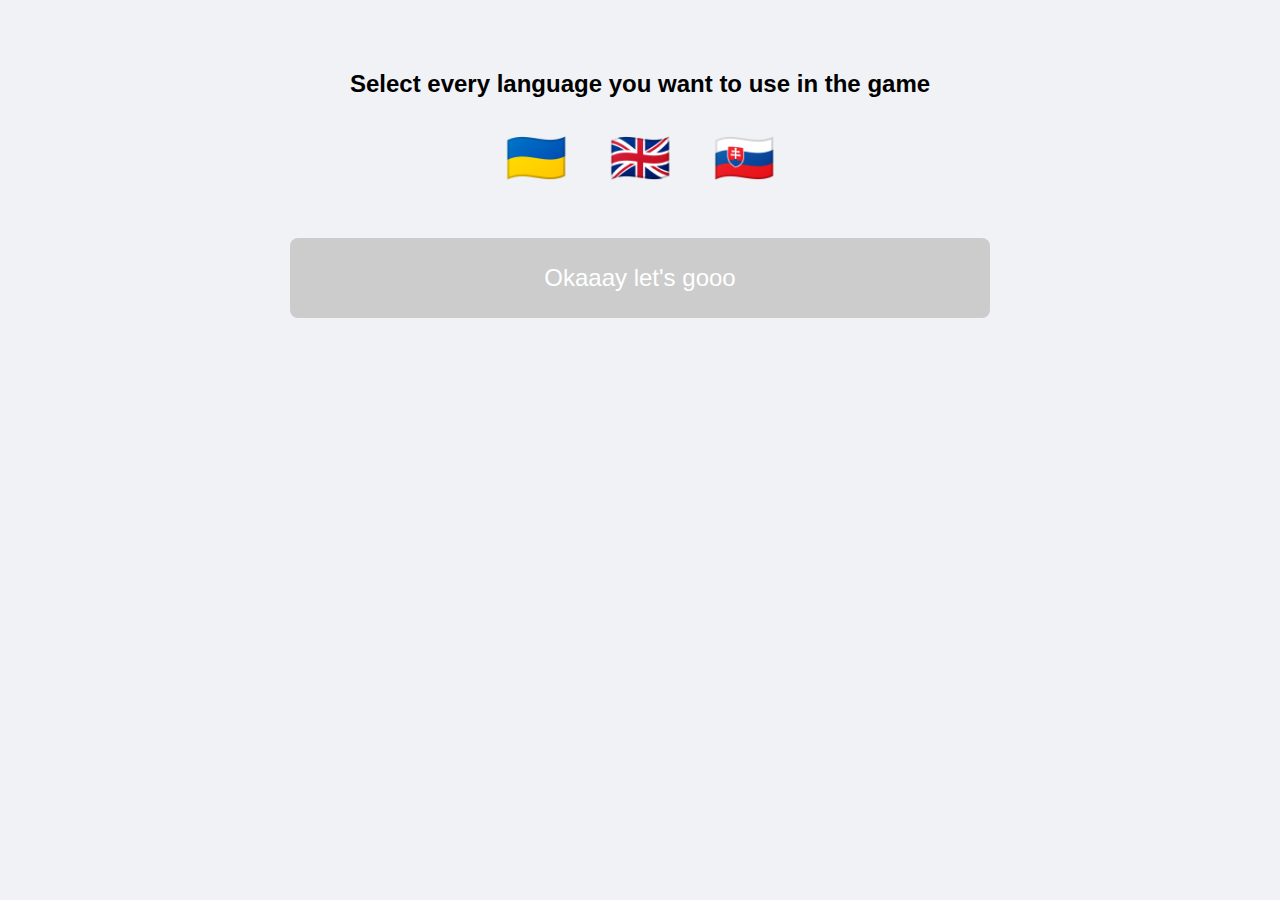
<file: index.html>
<!DOCTYPE html>
<html lang="uk">
  <head>
    <meta charset="UTF-8" />
    <meta name="viewport" content="width=device-width, initial-scale=1, maximum-scale=1" />
    <title>HaHaHuman Resources</title>
    <link rel="stylesheet" href="styles.css">
  </head>
<body>

  <div id="language-selection">
    <h2>Select every language you want to use in the game</h2>
    <div class="language-options">
      <div class="lang-flag" data-lang="ua" title="Українська">🇺🇦</div>
      <div class="lang-flag" data-lang="en" title="English">🇬🇧</div>
      <div class="lang-flag" data-lang="sk" title="Slovenský">🇸🇰</div>
    </div>
    <button id="start-app-btn" disabled>Okaaay let's gooo</button>
  </div>
  
  <div id="main-app" style="display: none;">
    <div style="width: 100%; text-align: right; max-width: 700px; margin: 0 auto;">
      <button id="back-to-language-btn">🔁 Select Languages </button>
    </div>

      <div class="timer-wrapper">
        <div class="button-block">
          <button id="reset-timer-btn">Reset</button>
        </div>
        <div class="timer-block">
          <div class="circle-container">
            <svg class="progress-ring" width="140" height="140">
              <g class="progress-group">
                <circle class="ring-background" r="60" cx="70" cy="70" />
                <circle class="ring-progress" r="60" cx="70" cy="70" />
              </g>
            </svg>
            <div class="timer-number" id="timer-display">30</div>
          </div>
        </div>
        <div class="button-block">
          <button id="start-timer-btn">Start</button>
        </div>
      </div>

    <div id="pairs-container"></div>
    <button id="new-pairs-btn">Apply for a job</button>

  </div>
  <div style="height: 60px;"></div>
  <div id="time-up-overlay">Time is up</div>

  

<script src="data.js"></script>
<script src="main.js"></script>

</body>
</html>
</file>
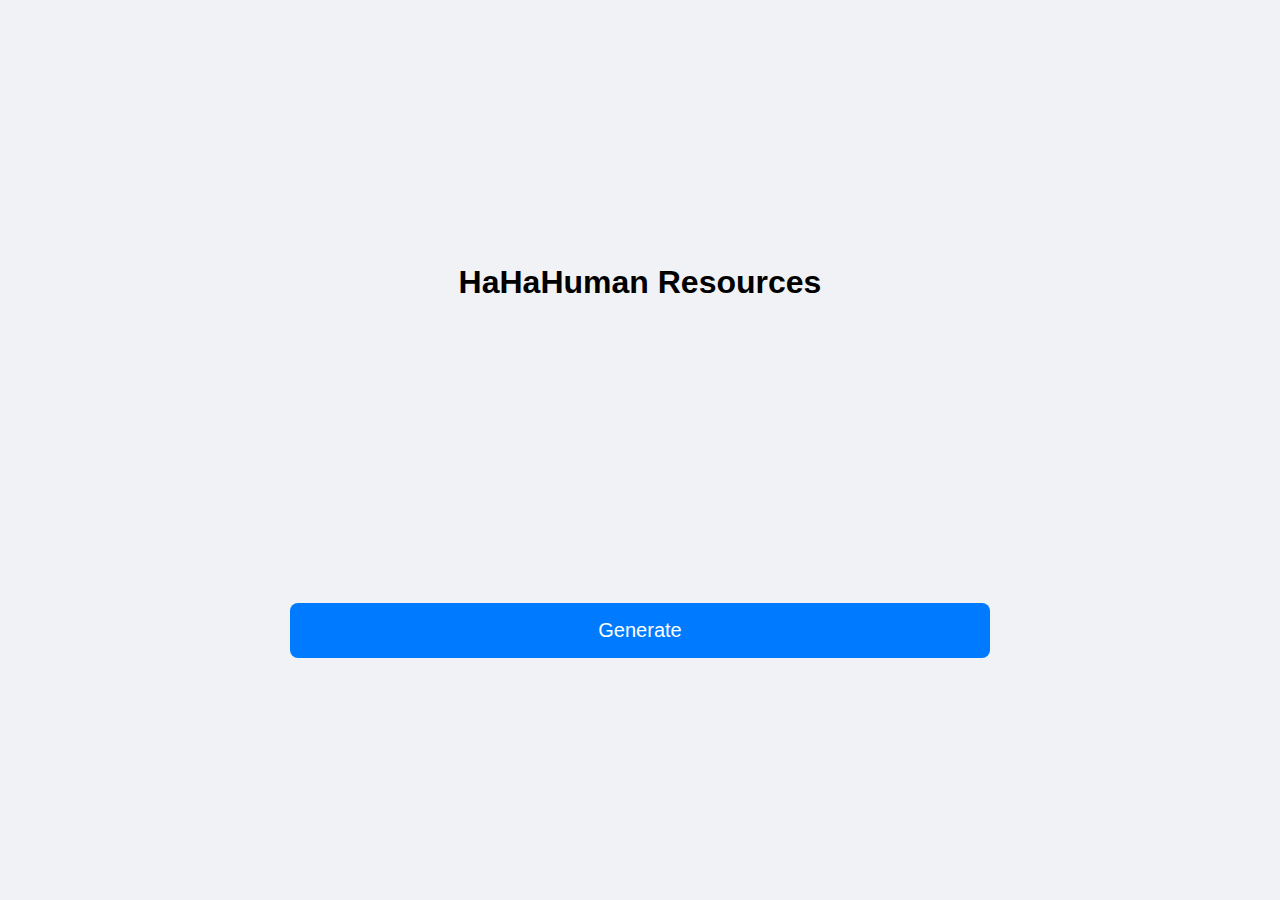
<file: index.html.html>
<!DOCTYPE html>
<html lang="uk">
<head>
<meta charset="UTF-8" />
<meta name="viewport" content="width=device-width, initial-scale=1, maximum-scale=1" />
<title>HaHaHuman Resources</title>
<style>
  /* Центрування по вертикалі і горизонталі */
  html, body {
    height: 100%;
    margin: 0;
    padding: 0;
  }
  body {
    display: flex;
    flex-direction: column;
    justify-content: center; /* вертикальне центрування */
    align-items: center; /* горизонтальне центрування */
    font-family: Arial, sans-serif;
    background: #f0f2f5;
    min-height: 100vh;
    box-sizing: border-box;
    padding: 20px 10px;
  }

  h1 {
    margin-bottom: 25px;
    text-align: center;
    max-width: 700px;
    width: 100%;
  }

  #pairs-container {
    background: #fff;
    border-radius: 8px;
    padding: 20px 15px;
    box-shadow: 0 3px 8px rgba(0,0,0,0.12);
    animation: fadeInUp 0.6s ease forwards;
    opacity: 0;
    transform: translateY(20px);
    max-width: 700px;
    width: 100%;
    box-sizing: border-box;
  }

  .pair-row {
    display: flex;
    justify-content: space-between;
    margin-bottom: 25px;
    flex-wrap: wrap;
    gap: 15px; /* Відступи між мовними блоками */
  }

  .language-block {
    width: 30%;
    min-width: 200px;
    text-align: center;
    margin-bottom: 10px;
    flex-grow: 1;
  }

  .card {
    background: white;
    border: 1px solid #aaa;
    border-radius: 6px;
    padding: 16px 14px;
    margin-bottom: 10px;
    box-shadow: 1px 1px 3px rgba(0,0,0,0.1);
    font-size: 1.15em;
    user-select: none;
  }

  .language-label {
    font-style: italic;
    color: #555;
    font-size: 1em;
  }

  button {
    max-width: 700px;
    width: 100%;
    padding: 16px 24px;
    font-size: 20px;
    border: none;
    border-radius: 8px;
    background-color: #007bff;
    color: white;
    cursor: pointer;
    margin-top: 30px;
    transition: background-color 0.25s ease;
    user-select: none;
  }

  button:hover {
    background-color: #0056b3;
  }

  @keyframes fadeInUp {
    to {
      opacity: 1;
      transform: translateY(0);
    }
  }

  /* Адаптивність */
  @media (max-width: 650px) {
    .language-block {
      width: 100%;
      min-width: auto;
    }
    .pair-row {
      margin-bottom: 35px;
      gap: 20px;
    }
  }
</style>
</head>
<body>

<h1>HaHaHuman Resources</h1>
<div id="pairs-container"></div>
<button id="new-pairs-btn">Generate</button>

<script>
  const professionsUA =  [
  "Фармацевт",
  "Оператор крана",
  "Стиліст",
  "Бариста",
  "Касир",
  "Секретар",
  "Біолог",
  "Хімік",
  "Фізик",
  "Математик",
  "Лаборант",
  "Ріелтор",
  "Маркетолог",
  "PR-менеджер",
  "Бізнес-аналітик",
  "Логіст",
  "Кур’єр",
  "Водій",
  "Стюардеса",
  "Охоронець",
  "Коваль",
  "Пекар",
  "Швея",
  "Столяр",
  "Електрик",
  "Сантехнік",
  "Будівельник",
  "Токар",
  "Зварювальник",
  "Модель",
  "Копірайтер",
  "Режисер",
  "Оператор відеокамери",
  "Веб-дизайнер",
  "Адміністратор",
  "Менеджер з продажу",
  "Фінансист",
  "Аудитор",
  "Системний адміністратор",
  "Тестувальник програмного забезпечення",
  "Аналітик даних",
  "Інтернет-маркетолог",
  "SEO-спеціаліст",
  "Контент-менеджер",
  "Пілот безпілотника",
  "Літакобудівник",
  "Кінолог",
  "Модельєр",
  "Перукар",
  "Косметолог",
  "Масажист",
  "Фітнес-тренер",
  "Тренер з йоги",
  "Медсестра",
  "Фельдшер",
  "Санітар",
  "Лаборант-аналітик",
  "Геолог",
  "Геодезист",
  "Океанолог",
  "Агроном",
  "Зоолог",
  "Еколог",
  "Співак",
  "Танцівник",
  "Балетмейстер",
  "Кінорежисер",
  "Саунд-дизайнер",
  "Графічний дизайнер",
  "Ілюстратор",
  "Реставратор",
  "Кінооператор",
  "Метеоролог",
  "Археолог",
  "Історик",
  "Філософ",
  "Теолог",
  "Соціолог",
  "Політолог",
  "Педагог",
  "Терапевт",
  "Хірург",
  "Офтальмолог",
  "Стоматолог",
  "Анестезіолог",
  "Невролог",
  "Кардіолог",
  "Онколог",
  "Дерматолог",
  "Педіатр",
  "Ендокринолог",
  "Гастроентеролог",
  "Уролог",
  "Патологоанатом",
  "Логопед",
  "Оптометрист",
  "Офтальмохірург",
  "Психіатр",
  "Кінезіолог",
  "Біохімік",
  "Генетик",
  "Мікробіолог",
  "Імунолог",
  "Фармаколог",
  "Картограф",
  "Культуролог",
  "Етнограф",
  "Лінгвіст",
  "Мовознавець",
  "Копірайтер",
  "Редактор",
  "Коректор",
  "Видавець",
  "Бібліотекар",
  "Архівіст",
  "Музейний працівник",
  "Гід-екскурсовод",
  "Туроператор",
  "Агент з нерухомості",
  "Диспетчер",
  "Інструктор з водіння",
  "Флорист",
  "Дизайнер інтер'єру",
  "Психотерапевт",
  "Офіціант",
  "Бармен",
  "Ресторатор",
  "Кондитер",
  "Сомельє",
  "Електронік",
  "Радіотехнік",
  "Авіамеханік",
  "Судноводій",
  "Моряк",
  "Водолаз",
  "Гідротехнік",
  "Спелеолог",
  "Полярник",
  "Пілот вертольота",
  "Картограф",
  "Аналітик ризиків",
  "Фінансовий консультант",
  "Кредитний аналітик",
  "Страховий агент",
  "Софтверний інженер",
  "DevOps-інженер",
  "Системний аналітик",
  "Технічний письменник",
  "Проджект-менеджер",
  "HR-менеджер",
  "Рекрутер",
  "Коуч",
  "Лідер команди",
  "Менеджер з розвитку бізнесу",
  "Аналітик бізнес-процесів",
  "Консультант з управління",
  "Спеціаліст з якості",
  "Контролер якості",
  "Технік",
  "Фахівець з охорони праці",
  "Експерт з охорони навколишнього середовища",
  "Криміналіст",
  "Судовий експерт",
  "Детектив",
  "Прокурор",
  "Суддя",
  "Політик",
  "Дипломат",
  "Консул",
  "Митник",
  "Податківець",
  "Літературний критик",
  "Сценарист",
  "Креативний директор",
  "Продюсер",
  "Аніматор",
  "Астроном",
  "Біоінженер",
  "Криптограф",
  "Урбаніст",
  "Енергетик",
  "Ландшафтний архітектор",
  "Етнолог",
  "Мультимедійний дизайнер",
  "Відеоігровий дизайнер",
  "Квантовий фізик",
  "Біоетик",
  "Транспортний планувальник",
  "Аналітик з кібербезпеки",
  "Спортивний агент",
  "Океанограф",
  "Палеонтолог",
  "Метеоролог-аналітик",
  "Архітектор з екологічних будівель",
  "Аналітик соціальних мереж",
  "Психолог-експериментатор",
  "Кримінолог",
  "Музикальний продюсер",
  "Зоотерапевт",
  "Нейропсихолог",
  "Авіадиспетчер",
  "Логопед-дефектолог",
  "Фотограмметрист",
  "Рекламний копірайтер",
  "Художник-концептуаліст",
  "Маркетолог впливу",
  "Кіберспортсмен",
  "Дизайнер шрифтів",
  "Експерт з блокчейну",
  "Аналітик Big Data",
  "Біомедичний інженер",
  "Генеративний дизайнер",
  "Аналітик машинного навчання",
  "Клінічний фармаколог",
  "Розробник AR/VR додатків",
  "Спеціаліст з управління ланцюгами поставок",
  "Технічний директор",
  "Менеджер по роботі з клієнтами",
  "Спеціаліст із корпоративної соціальної відповідальності",
  "Креативний стратег",
  "Медичний ілюстратор",
  "Фахівець із енергозбереження",
  "Аніматор 3D-моделей",
  "Біоінформатик",
  "Футуролог",
  "Менеджер з розвитку талантів",
  "Екологічний консультант",
  "Консультант з питань сталого розвитку",
  "Інженер по робототехніці",
  "Виробничий дизайнер",
  "Аналітик ризиків безпеки",
  "Кліматолог",
  "Тренер з майндфулнес",
  "Рекрутер технічних спеціалістів",
  "Фахівець з діджиталізації бізнесу",
  "Кіноактер дубляжу",
  "Спеціаліст з культурної спадщини",
  "Аудіоінженер",
  "Дизайнер UX/UI",
  "Фахівець з дистанційного навчання",
  "Оператор безпілотних систем",
  "Експерт з етики штучного інтелекту",
  "Інженер з відновлюваної енергетики",
  "Спеціаліст з управління даними",
  "Кінолог-тренер службових собак",
  "Модний стиліст-консультант"
];
  const modifiersUA =  [
  "для кактусів",
  "думок собак",
  "хом’ячків в метро",
  "роботів у пустелі",
  "з мережі павутиння",
  "під дощем із кульок",
  "на хмарах",
  "з пінгвінів у тропіках",
  "для жаб на роликах",
  "із світлячків у кишені",
  "для снів метеликів",
  "з гігантських равликів",
  "під водою на Марсі",
  "для слонів на велосипеді",
  "із мрій комарів",
  "для тіней у музеї",
  "з котів із космосу",
  "для птахів, що не літають",
  "на павуках-перукарях",
  "із хмарної пудри",
  "для грибів, що світяться",
  "із сміху черепах",
  "для танців на Місяці",
  "під час сну у зоопарку",
  "для вітру у келихах",
  "із фарб веселки",
  "для робіт у чорнильниці",
  "з подиху дракона",
  "для зебр у краватках",
  "на плечах мурах",
  "із снігу в пустелі",
  "для риб у степу",
  "під час дощу з кульок",
  "із світла в банках",
  "для квітів, що співають",
  "з дихання мрій",
  "для котів із гір",
  "на хвилях фантазії",
  "із пилу часу",
  "для мух у шоломах",
  "під хрускотом снігу",
  "з веселки на піску",
  "для каменів, що танцюють",
  "із подорожей снів",
  "для черепах із парасольками",
  "на хвостах павуків",
  "із дзвінкого сміху",
  "для слонів у танці",
  "з пилку квіткових робіт",
  "для мишей на гойдалках",
  "під зірками пустелі",
  "із квітів, що співають",
  "для пінгвінів на роликах",
  "з сонячного пилу",
  "для жаб у краватках",
  "на хмарах із льоду",
  "із подиху вітерця",
  "для равликів із перлами",
  "під мелодії дощу",
  "із світла ліхтарів",
  "для мух, що грають у шахи",
  "з мрій безмежних морів",
  "для каменів із настроєм",
  "на плечах світлячків",
  "із дзвінких слів",
  "для жаб у капелюхах",
  "з пилку квіткових балів",
  "для котів у кінотеатрі",
  "на хвилях фантастики",
  "із снігу на сонці",
  "для павуків у костюмах",
  "під час танцю метеликів",
  "із мрій пінгвінів",
  "для черепах із парасолями",
  "на хвилях світла",
  "із подиху казки",
  "для жаб у трубках",
  "з пилу майбутнього",
  "для равликів із крилами",
  "під мелодії вітру",
  "із дзвінкого сміху",
  "для мух у балетках",
  "на хмарах із дзвіночків",
  "із світла місяця",
  "для котів на скейті",
  "з мрій небесних китів",
  "для жаб у капелюшках",
  "на хвилях снів",
  "із подиху квітів",
  "для равликів на роликах",
  "під час дощу світла",
  "із дзвінких нот",
  "для павуків у костюмах",
  "на хмарах фантазії",
  "із пилку зірок",
  "для котів із парасолями",
  "з мрій літаючих риб",
  "для жаб у краватках",
  "на хвилях веселки",
  "із подиху магії",
  "для равликів із перлами",
  "під мелодії дощу",
  "із світла вогників",
  "для мух у капелюшках",
  "з мрій пінгвінів",
  "для котів на роликах",
  "на хвилях фантазії",
  "із дзвінких звуків",
  "для жаб у балетках",
  "під час танцю метеликів",
  "із пилку квіткових снів",
  "для равликів із крилами",
  "з подиху казки",
  "для павуків у костюмах",
  "на хмарах із дзвіночків",
  "із світла місяця",
  "для котів на скейті",
  "з мрій небесних китів",
  "для жаб у капелюшках",
  "на хвилях снів",
  "із подиху квітів",
  "для равликів на роликах",
  "під час дощу світла",
  "із дзвінких нот",
  "для павуків у костюмах",
  "на хмарах фантазії",
  "із пилку зірок",
  "для котів із парасолями",
  "з мрій літаючих риб",
  "для жаб у краватках",
  "на хвилях веселки",
  "із подиху магії",
  "для равликів із перлами",
  "під мелодії дощу",
  "із світла вогників",
  "для мух у капелюшках",
  "вверх ногами",
  "не вимовляючи приголосні літери",
  "з чотирма руками",
  "на одній нозі у болоті",
  "без зору, слуху й нюху",
  "лише шепочучи",
  "в шоломі банана",
  "з руками, які постійно аплодують",
  "у кімнаті, що крутиться",
  "на стелі із присосками",
  "у костюмі холодильника",
  "з головою у відрі",
  "на велосипеді без коліс",
  "в рукавичках із води",
  "лише назад",
  "перекладаючи все на латиною",
  "через ехо, яке запізнюється на 3 хвилини",
  "без торкання підлоги",
  "в кімнаті, де все квадратне",
  "у взутті для кішок",
  "через дзеркало",
  "всередині картонної коробки",
  "стоячи на арбузі",
  "в умовах невагомості на кухні",
  "з постійним чханням",
  "на ходулях для кенгуру",
  "у костюмі скріпки",
  "на біговій доріжці, яка рухається назад",
  "крізь призму холодильника",
  "з мікрофоном, який говорить сам за себе",
  "сидячи на плечах двох гусей",
  "без використання голосу — лише бровами",
  "у постійному обертанні на стільці",
  "в тапках із пташиних крил",
  "на повітряній кулі у підвалі",
  "з вусами, які розмовляють",
  "у кімнаті, де гравітація змінюється кожні 5 секунд",
  "за допомогою рухів брів",
  "постійно плутаючи право й ліво",
  "на батуті, який не відскакує",
  "у скляному ліфті, який рухається лише вбік",
  "без згинання колін",
  "у костюмі жирафа зі справжньою шиєю",
  "на стільці з однією ніжкою",
  "з головою, що обертається на 360°",
  "крізь лінзу кавоварки",
  "із дзеркалом, яке показує минуле",
  "з постійним відлунням думок",
  "на слизькій плитці в ковзанах",
  "в рюкзаку навпаки",
  "в костюмі, який світиться при помилках",
  "лише підстрибуючи",
  "через слайд-презентацію на шторі",
  "на магнітному полі в підлозі",
  "з вухами, які приймають лише радіо",
  "у кімнаті, де всі стіни — екрани YouTube",
  "на клавіатурі, що не має жодної літери",
  "в умовах постійного «день бабака»",
  "працюючи зі стелі вгору ногами",
  "з ноутбуком, що працює лише при співі",
  "в кімнаті, де стільці — це вентилятори",
  "в руках із магнітами замість пальців",
  "в умовах, де час іде назад",
  "у костюмі, який дублює кожен рух із запізненням",
  "через проектор на хмару",
  "сидячи на гойдалці без зупинки",
  "з тілом, яке постійно підстрибує",
  "в коробці, яка говорить замість тебе",
  "в кімнаті, де підлога — це дзеркало",
  "у скафандрі для акваріуму",
  "на тренажері, що робить навпаки",
  "з екранами на долонях",
  "у приміщенні, де все перевернуто",
  "з парасолькою, яка постійно відкривається"
];

const professionsEN = [
  "Pharmacist",
  "Crane Operator",
  "Stylist",
  "Barista",
  "Cashier",
  "Secretary",
  "Biologist",
  "Chemist",
  "Physicist",
  "Mathematician",
  "Lab Assistant",
  "Realtor",
  "Marketer",
  "PR Manager",
  "Business Analyst",
  "Logistician",
  "Courier",
  "Driver",
  "Flight Attendant",
  "Security Guard",
  "Blacksmith",
  "Baker",
  "Seamstress",
  "Carpenter",
  "Electrician",
  "Plumber",
  "Builder",
  "Turner",
  "Welder",
  "Model",
  "Copywriter",
  "Director",
  "Camera Operator",
  "Web Designer",
  "Administrator",
  "Sales Manager",
  "Financier",
  "Auditor",
  "System Administrator",
  "Software Tester",
  "Data Analyst",
  "Internet Marketer",
  "SEO Specialist",
  "Content Manager",
  "Drone Pilot",
  "Aircraft Builder",
  "Dog Handler",
  "Fashion Designer",
  "Hairdresser",
  "Cosmetologist",
  "Masseur",
  "Fitness Trainer",
  "Yoga Trainer",
  "Nurse",
  "Paramedic",
  "Orderly",
  "Lab Analyst",
  "Geologist",
  "Surveyor",
  "Oceanologist",
  "Agronomist",
  "Zoologist",
  "Ecologist",
  "Singer",
  "Dancer",
  "Ballet Master",
  "Film Director",
  "Sound Designer",
  "Graphic Designer",
  "Illustrator",
  "Restorer",
  "Cameraman",
  "Meteorologist",
  "Archaeologist",
  "Historian",
  "Philosopher",
  "Theologian",
  "Sociologist",
  "Political Scientist",
  "Teacher",
  "Therapist",
  "Surgeon",
  "Ophthalmologist",
  "Dentist",
  "Anesthesiologist",
  "Neurologist",
  "Cardiologist",
  "Oncologist",
  "Dermatologist",
  "Pediatrician",
  "Endocrinologist",
  "Gastroenterologist",
  "Urologist",
  "Pathologist",
  "Speech Therapist",
  "Optometrist",
  "Ophthalmic Surgeon",
  "Psychiatrist",
  "Kinesiologist",
  "Biochemist",
  "Geneticist",
  "Microbiologist",
  "Immunologist",
  "Pharmacologist",
  "Cartographer",
  "Cultural Studies Specialist",
  "Ethnographer",
  "Linguist",
  "Language Scientist",
  "Copywriter",
  "Editor",
  "Proofreader",
  "Publisher",
  "Librarian",
  "Archivist",
  "Museum Worker",
  "Tour Guide",
  "Tour Operator",
  "Real Estate Agent",
  "Dispatcher",
  "Driving Instructor",
  "Florist",
  "Interior Designer",
  "Psychotherapist",
  "Waiter",
  "Bartender",
  "Restaurateur",
  "Confectioner",
  "Sommelier",
  "Electronics Technician",
  "Radio Technician",
  "Aircraft Mechanic",
  "Ship Captain",
  "Sailor",
  "Diver",
  "Hydrotechnician",
  "Speleologist",
  "Polar Explorer",
  "Helicopter Pilot",
  "Cartographer",
  "Risk Analyst",
  "Financial Consultant",
  "Credit Analyst",
  "Insurance Agent",
  "Software Engineer",
  "DevOps Engineer",
  "Systems Analyst",
  "Technical Writer",
  "Project Manager",
  "HR Manager",
  "Recruiter",
  "Coach",
  "Team Leader",
  "Business Development Manager",
  "Business Process Analyst",
  "Management Consultant",
  "Quality Specialist",
  "Quality Controller",
  "Technician",
  "Occupational Safety Specialist",
  "Environmental Protection Expert",
  "Forensic Scientist",
  "Forensic Expert",
  "Detective",
  "Prosecutor",
  "Judge",
  "Politician",
  "Diplomat",
  "Consul",
  "Customs Officer",
  "Tax Officer",
  "Literary Critic",
  "Screenwriter",
  "Creative Director",
  "Producer",
  "Animator",
  "Astronomer",
  "Bioengineer",
  "Cryptographer",
  "Urban Planner",
  "Energy Specialist",
  "Landscape Architect",
  "Ethnologist",
  "Multimedia Designer",
  "Video Game Designer",
  "Quantum Physicist",
  "Bioethicist",
  "Transport Planner",
  "Cybersecurity Analyst",
  "Sports Agent",
  "Oceanographer",
  "Paleontologist",
  "Meteorologist Analyst",
  "Eco-Building Architect",
  "Social Media Analyst",
  "Experimental Psychologist",
  "Criminologist",
  "Music Producer",
  "Animal Therapist",
  "Neuropsychologist",
  "Air Traffic Controller",
  "Speech Therapist",
  "Photogrammetrist",
  "Advertising Copywriter",
  "Concept Artist",
  "Influencer Marketer",
  "E-sports Player",
  "Font Designer",
  "Blockchain Expert",
  "Big Data Analyst",
  "Biomedical Engineer",
  "Generative Designer",
  "Machine Learning Analyst",
  "Clinical Pharmacologist",
  "AR/VR Application Developer",
  "Supply Chain Specialist",
  "Technical Director",
  "Customer Relations Manager",
  "Corporate Social Responsibility Specialist",
  "Creative Strategist",
  "Medical Illustrator",
  "Energy Efficiency Specialist",
  "3D Animator",
  "Bioinformatician",
  "Futurologist",
  "Talent Development Manager",
  "Environmental Consultant",
  "Sustainability Consultant",
  "Robotics Engineer",
  "Product Designer",
  "Security Risk Analyst",
  "Climatologist",
  "Mindfulness Coach",
  "Technical Recruiter",
  "Digital Transformation Specialist",
  "Dubbing Actor",
  "Cultural Heritage Specialist",
  "Audio Engineer",
  "UX/UI Designer",
  "E-learning Specialist",
  "Drone Operator",
  "AI Ethics Expert",
  "Renewable Energy Engineer",
  "Data Management Specialist",
  "Service Dog Trainer",
  "Fashion Stylist Consultant"
]
const modifiersEN = [
  "for cactuses",
  "of dogs' thoughts",
  "of hamsters in the metro",
  "of robots in the desert",
  "from the spiderweb mesh",
  "under a rain of balloons",
  "on clouds",
  "from penguins in the tropics",
  "for frogs on roller skates",
  "from fireflies in the pocket",
  "for butterflies' dreams",
  "from giant snails",
  "underwater on Mars",
  "for elephants on bicycles",
  "from mosquitoes' dreams",
  "for shadows in the museum",
  "from cats in space",
  "for flightless birds",
  "on spider hairdressers",
  "from cloud dust",
  "for glowing mushrooms",
  "from turtles' laughter",
  "for dances on the Moon",
  "while sleeping in the zoo",
  "for wind in glasses",
  "from rainbow paints",
  "for works in the inkwell",
  "from dragon's breath",
  "for zebras in ties",
  "on ants' shoulders",
  "from snow in the desert",
  "for fish in the steppe",
  "during a rain of balloons",
  "from light in jars",
  "for singing flowers",
  "from the breath of dreams",
  "for cats from the mountains",
  "on waves of fantasy",
  "from the dust of time",
  "for flies in helmets",
  "under the crunch of snow",
  "from the rainbow on sand",
  "for dancing stones",
  "from travels of dreams",
  "for turtles with umbrellas",
  "on spiders' tails",
  "from ringing laughter",
  "for elephants in dance",
  "from pollen of floral works",
  "for mice on swings",
  "under desert stars",
  "from singing flowers",
  "for penguins on roller skates",
  "from solar dust",
  "for frogs in ties",
  "on clouds of ice",
  "from the breath of a breeze",
  "for snails with pearls",
  "under melodies of rain",
  "from lantern light",
  "for flies playing chess",
  "from dreams of boundless seas",
  "for stones with mood",
  "on fireflies' shoulders",
  "from ringing words",
  "for frogs in hats",
  "from pollen of flower balls",
  "for cats in the cinema",
  "on waves of fantasy",
  "from snow in the sun",
  "for spiders in costumes",
  "during butterflies' dance",
  "from dreams of penguins",
  "for turtles with umbrellas",
  "on waves of light",
  "from the breath of a fairy tale",
  "for frogs with pipes",
  "from dust of the future",
  "for snails with wings",
  "under melodies of wind",
  "from ringing laughter",
  "for flies in ballet shoes",
  "on clouds of bells",
  "from moonlight",
  "for cats on skateboards",
  "from dreams of sky whales",
  "for frogs in hats",
  "on waves of dreams",
  "from the breath of flowers",
  "for snails on roller skates",
  "during a rain of light",
  "from ringing notes",
  "for spiders in costumes",
  "on clouds of fantasy",
  "from pollen of stars",
  "for cats with umbrellas",
  "from dreams of flying fish",
  "for frogs in ties",
  "on waves of the rainbow",
  "from the breath of magic",
  "for snails with pearls",
  "under melodies of rain",
  "from the light of little lights",
  "for flies in hats",
  "from dreams of penguins",
  "for cats on roller skates",
  "on waves of fantasy",
  "from ringing sounds",
  "for frogs in ballet shoes",
  "during butterflies' dance",
  "from pollen of floral dreams",
  "for snails with wings",
  "from the breath of a fairy tale",
  "for spiders in costumes",
  "on clouds of bells",
  "from moonlight",
  "for cats on skateboards",
  "from dreams of sky whales",
  "for frogs in hats",
  "on waves of dreams",
  "from the breath of flowers",
  "for snails on roller skates",
  "during a rain of light",
  "from ringing notes",
  "for spiders in costumes",
  "on clouds of fantasy",
  "from pollen of stars",
  "for cats with umbrellas",
  "from dreams of flying fish",
  "for frogs in ties",
  "on waves of the rainbow",
  "from the breath of magic",
  "for snails with pearls",
  "under melodies of rain",
  "from the light of little lights",
  "for flies in hats", 
  "upside down",
  "without pronouncing consonants",
  "with four arms",
  "on one leg in a swamp",
  "without sight, hearing, or smell",
  "only whispering",
  "in a banana helmet",
  "with hands that constantly clap",
  "in a spinning room",
  "on the ceiling with suction cups",
  "in a refrigerator costume",
  "with a bucket on the head",
  "on a bicycle without wheels",
  "wearing gloves made of water",
  "only moving backwards",
  "translating everything into Latin",
  "with echo delayed by 3 minutes",
  "without touching the floor",
  "in a room where everything is square",
  "in shoes made for cats",
  "through a mirror",
  "inside a cardboard box",
  "standing on a watermelon",
  "in zero gravity inside a kitchen",
  "with constant sneezing",
  "on kangaroo stilts",
  "in a paperclip costume",
  "on a treadmill that moves backward",
  "through a refrigerator prism",
  "with a microphone that talks by itself",
  "sitting on two geese’ shoulders",
  "without using voice – only eyebrows",
  "spinning constantly on a chair",
  "in slippers made of bird feathers",
  "in a hot air balloon inside a basement",
  "with mustaches that talk",
  "in a room where gravity changes every 5 seconds",
  "using only eyebrow movements",
  "constantly mixing up left and right",
  "on a trampoline that doesn’t bounce",
  "in a glass elevator that only moves sideways",
  "without bending knees",
  "in a giraffe suit with a real neck",
  "on a chair with only one leg",
  "with a head that rotates 360°",
  "through a coffee maker lens",
  "with a mirror that shows the past",
  "with constant thought echo",
  "on slippery tiles wearing skates",
  "with a backward-worn backpack",
  "in a suit that glows when mistakes happen",
  "only while hopping",
  "through a slide show on a curtain",
  "on a floor with magnetic fields",
  "with ears that receive only radio",
  "in a room where all walls are YouTube screens",
  "on a keyboard with no letters",
  "in a never-ending Groundhog Day loop",
  "working from the ceiling upward",
  "with a laptop that works only when singing",
  "in a room where chairs are fans",
  "with magnets instead of fingers",
  "in a world where time runs backwards",
  "in a suit that delays every movement",
  "through a projector onto a cloud",
  "sitting on a nonstop swing",
  "with a body that constantly hops",
  "inside a talking box",
  "in a room with a mirrored floor",
  "in a spacesuit for aquariums",
  "on a machine that reverses your motion",
  "with screens on your palms",
  "in a room where everything is flipped",
  "with an umbrella that keeps popping open"
];


const professionsSK = [
  "Farmaceut",
  "Operátor žeriava",
  "Stylista",
  "Barista",
  "Pokladník",
  "Sekretárka",
  "Biológ",
  "Chemik",
  "Fyzik",
  "Matematik",
  "Laboratórny asistent",
  "Realitný maklér",
  "Marketér",
  "PR manažér",
  "Obchodný analytik",
  "Logistik",
  "Kuriér",
  "Šofér",
  "Letuška",
  "Ochranka",
  "Kováč",
  "Pekár",
  "Krajčírka",
  "Stolár",
  "Elektrikár",
  "Inštalatér",
  "Staviteľ",
  "Sústružník",
  "Zvárač",
  "Modelka",
  "Copywriter",
  "Réžisér",
  "Kameraman",
  "Web dizajnér",
  "Administrátor",
  "Obchodný manažér",
  "Finančník",
  "Audítor",
  "Systémový administrátor",
  "Testér softvéru",
  "Analytik dát",
  "Internetový marketér",
  "SEO špecialista",
  "Manažér obsahu",
  "Pilot dronu",
  "Staviteľ lietadiel",
  "Cvičiteľ psov",
  "Módny dizajnér",
  "Kaderník",
  "Kozmetička",
  "Masér",
  "Fitness tréner",
  "Joga tréner",
  "Sestra",
  "Záchranár",
  "Upratovač",
  "Laboratórny analytik",
  "Geológ",
  "Geodet",
  "Oceanológ",
  "Agrotechnik",
  "Zoológ",
  "Ekológ",
  "Spevák",
  "Tanečník",
  "Baletný majster",
  "Filmový režisér",
  "Zvukový dizajnér",
  "Grafický dizajnér",
  "Ilustrátor",
  "Reštaurátor",
  "Kameraman",
  "Meteorológ",
  "Archeológ",
  "Historik",
  "Filozof",
  "Teológ",
  "Sociológ",
  "Politológ",
  "Učiteľ",
  "Terapeut",
  "Chirurg",
  "Oftalmológ",
  "Zubár",
  "Anestéziológ",
  "Neurológ",
  "Kardiológ",
  "Onkológ",
  "Dermatológ",
  "Pediater",
  "Endokrinológ",
  "Gastroenterológ",
  "Urológ",
  "Patológ",
  "Logopéd",
  "Optometrista",
  "Oftalmický chirurg",
  "Psychiater",
  "Kineziológ",
  "Biochimik",
  "Genetik",
  "Mikrobiológ",
  "Imunológ",
  "Farmakológ",
  "Kartograf",
  "Špecialista kultúrnych štúdií",
  "Etnograf",
  "Lingvista",
  "Jazykovedec",
  "Copywriter",
  "Editor",
  "Korektor",
  "Vydavateľ",
  "Knihovník",
  "Archivár",
  "Muzeálny pracovník",
  "Sprievodca",
  "Cestovný agent",
  "Realitný agent",
  "Dispečer",
  "Inštruktor šoférovania",
  "Kvetinár",
  "Interiérový dizajnér",
  "Psychoterapeut",
  "Čašník",
  "Barman",
  "Reštaurátor",
  "Cukrár",
  "Someliér",
  "Technik elektroniky",
  "Rádiotechnik",
  "Mechanik lietadiel",
  "Kapitán lode",
  "Námorník",
  "Potápač",
  "Hydrotechnik",
  "Speleológ",
  "Polárny prieskumník",
  "Pilot vrtuľníka",
  "Kartograf",
  "Analytik rizík",
  "Finančný konzultant",
  "Kreditný analytik",
  "Poisťovací agent",
  "Softvérový inžinier",
  "DevOps inžinier",
  "Systémový analytik",
  "Technický spisovateľ",
  "Projektový manažér",
  "HR manažér",
  "Náborár",
  "Kouč",
  "Vedúci tímu",
  "Manažér rozvoja biznisu",
  "Analytik obchodných procesov",
  "Manažér poradenstva",
  "Špecialista kvality",
  "Kontrolór kvality",
  "Technik",
  "Špecialista BOZP",
  "Odborník na ochranu životného prostredia",
  "Forenzný vedec",
  "Forenzný expert",
  "Detektív",
  "Prokurátor",
  "Sudca",
  "Politik",
  "Diplomat",
  "Konzul",
  "Colník",
  "Daňový úradník",
  "Literárny kritik",
  "Scenárista",
  "Kreatívny riaditeľ",
  "Producent",
  "Animátor",
  "Astronóm",
  "Bioinžinier",
  "Kryptograf",
  "Urbanista",
  "Špecialista na energiu",
  "Krajinársky architekt",
  "Etnológ",
  "Multimediálny dizajnér",
  "Dizajnér videohier",
  "Kvantový fyzik",
  "Bioetik",
  "Dopravný plánovač",
  "Analytik kyberbezpečnosti",
  "Športový agent",
  "Oceanograf",
  "Paleontológ",
  "Meteorologický analytik",
  "Architekt ekologických budov",
  "Analytik sociálnych médií",
  "Experimentálny psychológ",
  "Kriminológ",
  "Hudobný producent",
  "Animalny terapeut",
  "Neuropsychológ",
  "Letový dispečer",
  "Logopéd",
  "Fotogrammetrista",
  "Reklamný copywriter",
  "Konceptuálny umelec",
  "Influencer marketér",
  "E-sportový hráč",
  "Dizajnér fontov",
  "Blockchain expert",
  "Analytik veľkých dát",
  "Biomedicínsky inžinier",
  "Generatívny dizajnér",
  "Analytik strojového učenia",
  "Klinický farmakológ",
  "Vývojár AR/VR aplikácií",
  "Špecialista na dodávateľský reťazec",
  "Technický riaditeľ",
  "Manažér vzťahov so zákazníkmi",
  "Špecialista korporátnej spoločenskej zodpovednosti",
  "Kreatívny stratég",
  "Medicínsky ilustrátor",
  "Špecialista energetickej efektívnosti",
  "3D animátor",
  "Bioinformatik",
  "Futurológ",
  "Manažér rozvoja talentov",
  "Environmentálny konzultant",
  "Konzultant udržateľnosti",
  "Robotický inžinier",
  "Produktový dizajnér",
  "Analytik bezpečnostných rizík",
  "Klimatológ",
  "Tréner mindfulness",
  "Technický náborár",
  "Špecialista digitálnej transformácie",
  "Dabingový herec",
  "Špecialista kultúrneho dedičstva",
  "Zvukový inžinier",
  "UX/UI dizajnér",
  "Špecialista e-learningu",
  "Operátor dronu",
  "Expert na etiku AI",
  "Inžinier obnoviteľných zdrojov energie",
  "Špecialista na správu dát",
  "Cvičiteľ služobných psov",
  "Konzultant módneho stylingu"
];
const modifiersSK = [
  "pre kaktusy",
  "myšlienok psov",
  "krysačikov v metre",
  "robotov v púšti",
  "zo siete pavučiny",
  "pod dažďom balónikov",
  "na oblákoch",
  "z tučniakov v tropikách",
  "pre žaby na kolieskových korčuliach",
  "zo svetlušiek v vrecku",
  "pre sny motýľov",
  "z obrovských slimákov",
  "pod vodou na Marse",
  "pre slony na bicykli",
  "zo snov komárov",
  "pre tiene v múzeu",
  "z mačiek z vesmíru",
  "pre nelietajúce vtáky",
  "na pavučinových kaderníkoch",
  "z oblakového prachu",
  "pre svietiace huby",
  "zo smiechu korytnačiek",
  "pre tance na Mesiaci",
  "počas spánku v zoologickej záhrade",
  "pre vietor v pohároch",
  "z farieb dúhy",
  "pre práce v atramentnici",
  "z dychu draka",
  "pre zebry v kravatách",
  "na pleciach mravcov",
  "zo snehu v púšti",
  "pre ryby na stepi",
  "počas dažďa balónikov",
  "zo svetla v pohároch",
  "pre spievajúce kvety",
  "z dychu snov",
  "pre mačky z hôr",
  "na vlnách fantázie",
  "z prachu času",
  "pre muchy v prilbách",
  "pod chrumkaním snehu",
  "z dúhy na piesku",
  "pre tancujúce kamene",
  "zo snových ciest",
  "pre korytnačky s dáždnikmi",
  "na chvostoch pavúkov",
  "zo zvonivého smiechu",
  "pre slony v tanci",
  "z peľu kvetinových prác",
  "pre myši na hojdačkách",
  "pod púštnymi hviezdami",
  "z kvitnúcich spevavých kvetov",
  "pre tučniakov na kolieskových korčuliach",
  "zo slnečného prachu",
  "pre žaby v kravatách",
  "na oblákoch z ľadu",
  "z dychu vánku",
  "pre slimáky s perlami",
  "pod melódiou dažďa",
  "zo svetla lampášov",
  "pre muchy hrajúce šach",
  "zo snov nekonečných morí",
  "pre kamene s náladou",
  "na pleciach svetlušiek",
  "zo zvonivých slov",
  "pre žaby v klobúkoch",
  "z peľu kvetinových bálov",
  "pre mačky v kine",
  "na vlnách fantázie",
  "zo snehu na slnku",
  "pre pavúky v kostýmoch",
  "počas tanca motýľov",
  "zo snov tučniakov",
  "pre korytnačky s dáždnikmi",
  "na vlnách svetla",
  "z dychu rozprávky",
  "pre žaby v trúbkach",
  "z prachu budúcnosti",
  "pre slimáky s krídlami",
  "pod melódiou vetra",
  "zo zvonivého smiechu",
  "pre muchy v baletkách",
  "na oblákoch zvončekov",
  "zo svetla mesiaca",
  "pre mačky na skateboarde",
  "zo snov nebeských veľrýb",
  "pre žaby v klobúkoch",
  "na vlnách snov",
  "z dychu kvetov",
  "pre slimáky na kolieskových korčuliach",
  "počas dažďa svetla",
  "zo zvonivých tónov",
  "pre pavúky v kostýmoch",
  "na oblákoch fantázie",
  "z peľu hviezd",
  "pre mačky s dáždnikmi",
  "zo snov lietajúcich rýb",
  "pre žaby v kravatách",
  "na vlnách dúhy",
  "z dychu mágie",
  "pre slimáky s perlami",
  "pod melódiou dažďa",
  "zo svetla svetielok",
  "pre muchy v klobúkoch",
  "zo snov tučniakov",
  "pre mačky na kolieskových korčuliach",
  "na vlnách fantázie",
  "zo zvonivých zvukov",
  "pre žaby v baletkách",
  "počas tanca motýľov",
  "z peľu kvetinových snov",
  "pre slimáky s krídlami",
  "z dychu rozprávky",
  "pre pavúky v kostýmoch",
  "na oblákoch zvončekov",
  "zo svetla mesiaca",
  "pre mačky na skateboarde",
  "zo snov nebeských veľrýb",
  "pre žaby v klobúkoch",
  "na vlnách snov",
  "z dychu kvetov",
  "pre slimáky na kolieskových korčuliach",
  "počas dažďa svetla",
  "zo zvonivých tónov",
  "pre pavúky v kostýmoch",
  "na oblákoch fantázie",
  "z peľu hviezd",
  "pre mačky s dáždnikmi",
  "zo snov lietajúcich rýb",
  "pre žaby v kravatách",
  "na vlnách dúhy",
  "z dychu mágie",
  "pre slimáky s perlami",
  "pod melódiou dažďa",
  "zo svetla svetielok",
  "pre muchy v klobúkoch",
  "hore nohami",
  "bez vyslovovania spoluhlások",
  "so štyrmi rukami",
  "na jednej nohe v močarine",
  "bez zraku, sluchu a čuchu",
  "iba šepkaním",
  "s banánovou prilbou",
  "s rukami, ktoré neustále tlieskajú",
  "v rotujúcej miestnosti",
  "na strope s prísavkami",
  "v kostýme chladničky",
  "s vedrom na hlave",
  "na bicykli bez kolies",
  "s rukavicami z vody",
  "iba cúvaním",
  "prekladaním všetkého do latinčiny",
  "s ozvenou oneskorenou o 3 minúty",
  "bez dotyku so zemou",
  "v miestnosti, kde je všetko hranaté",
  "v topánkach pre mačky",
  "cez zrkadlo",
  "vo vnútri kartónovej škatule",
  "stojac na melóne",
  "v beztiaži v kuchyni",
  "s neustálym kýchaním",
  "na klokaních chodúľoch",
  "v kostýme spinky",
  "na bežiacom páse, ktorý ide dozadu",
  "cez hranol z chladničky",
  "s mikrofónom, ktorý hovorí sám",
  "sediac na pleciach dvoch husí",
  "bez hlasu – iba obočím",
  "neustále sa točiac na stoličke",
  "v papučiach z vtáčieho peria",
  "v teplovzdušnom balóne v pivnici",
  "s fúzmi, ktoré hovoria",
  "v miestnosti s gravitačným prepínaním každých 5 sekúnd",
  "používajúc iba pohyby obočia",
  "stále si mýliac pravú a ľavú stranu",
  "na trampolíne, ktorá neskáče",
  "vo výťahu, ktorý ide len do strán",
  "bez ohýbania kolien",
  "v kostýme žirafy s reálnym krkom",
  "na stoličke s jednou nohou",
  "s hlavou otáčajúcou sa o 360°",
  "cez šošovku kávovaru",
  "so zrkadlom, ktoré ukazuje minulosť",
  "s neustálou ozvenou myšlienok",
  "na šmykľavej podlahe v korčuliach",
  "s batohom oblečeným naopak",
  "v obleku, ktorý svieti pri chybe",
  "iba poskakovaním",
  "cez prezentáciu na záclone",
  "na podlahe s magnetickými poľami",
  "s ušami, ktoré chytajú len rádio",
  "v miestnosti, kde sú steny YouTube obrazovky",
  "na klávesnici bez písmen",
  "v nekonečnej slučke Dňa svišťa",
  "pracujúc zo stropu smerom nahor",
  "s notebookom, ktorý funguje len pri speve",
  "v miestnosti, kde sú stoličky ventilátory",
  "s magnetmi namiesto prstov",
  "vo svete, kde čas plynie opačne",
  "v obleku, ktorý oneskoruje každý pohyb",
  "cez projektor na oblak",
  "sediac na hojdačke, ktorá sa nezastaví",
  "s telom, ktoré stále poskakuje",
  "vo vnútri hovoriacej škatule",
  "v miestnosti so zrkadlovou podlahou",
  "v skafandri pre akvárium",
  "na stroji, ktorý obráti tvoje pohyby",
  "s obrazovkami na dlaniach",
  "v miestnosti, kde je všetko prevrátené",
  "s dáždnikom, ktorý sa stále otvára"
];
// debug section XD
console.log(professionsUA.length + ' is length of professionsUA' )
console.log(modifiersUA.length + ' is length of modifiersUA' )
console.log(professionsEN.length + ' is length of professionsEN' )
console.log(modifiersEN.length + ' is length of modifiersEN' )
console.log(professionsSK.length + ' is length of professionsSK' )
console.log(modifiersSK.length + ' is length of modifiersSK' )


  const container = document.getElementById("pairs-container");
  const btn = document.getElementById("new-pairs-btn");

  function getRandomIndex(max) {
    return Math.floor(Math.random() * max);
  }

  function generateIndexes(array) {
    return [getRandomIndex(array.length)];
  }

  function createCard(text) {
    const div = document.createElement("div");
    div.className = "card";
    div.textContent = text;
    div.style.fontWeight = "bold";
    return div;
  }

  // function createLanguageBlock(profession, modifier, label) {
  //   const block = document.createElement("div");
  //   block.className = "language-block";
  //   block.appendChild(createCard(profession));
  //   block.appendChild(createCard(modifier));
  //   const langLabel = document.createElement("div");
  //   langLabel.className = "language-label";
  //   langLabel.textContent = label;
  //   block.appendChild(langLabel);
  //   return block;
  // }
  function createLanguageBlock(profession, modifier, label) {
  // Масив контрастних кольорів
  const colors = [
  "#D32F2F", // яскраво-червоний
  "#1976D2", // яскраво-синій
  "#388E3C", // яскраво-зелений
  "#F57C00", // яскраво-помаранчевий
  "#7B1FA2", // фіолетовий
  "#00796B", // бірюзовий
  "#C2185B", // темно-рожевий
  "#303F9F", // індиго
  "#FBC02D", // яскраво-жовтий
  "#512DA8", // темний фіолетовий
  "#0097A7", // яскраво-бірюзовий
  "#D84315", // насичений червоно-оранжевий
  "#388E3C", // смарагдовий зелений
  "#5D4037", // темно-коричневий
  "#455A64", // темно-сірий із синім відтінком
  "#E64A19", // насичений оранжевий
  "#303F9F", // індиго
  "#00796B", // бірюзовий
  "#AFB42B", // яскраво-оливковий
  "#C62828", // темний червоний
  "#283593", // темно-синій
];


  // Вибираємо випадковий колір
  const color = colors[Math.floor(Math.random() * colors.length)];

  const block = document.createElement("div");
  block.className = "language-block";

  // Створюємо картки з кольором рамки і тексту
  const professionCard = createCard(profession);
  professionCard.style.borderColor = color;
  professionCard.style.color = color;

  const modifierCard = createCard(modifier);
  modifierCard.style.borderColor = color;
  modifierCard.style.color = color;

  block.appendChild(professionCard);
  block.appendChild(modifierCard);

  const langLabel = document.createElement("div");
  langLabel.className = "language-label";
  langLabel.textContent = label;
  langLabel.style.color = color;
  //langLabel.style.fontWeight = "bold";
  block.appendChild(langLabel);

  return block;
}

  function renderPairs() {
    container.innerHTML = "";
    container.style.opacity = 0;

    const indexesProf = generateIndexes(professionsUA);
    const indexesModifiers = generateIndexes(modifiersUA);

      const row = document.createElement("div");
      row.className = "pair-row";

      row.appendChild(createLanguageBlock(professionsUA[indexesProf], modifiersUA[indexesModifiers], "Українська"));
      row.appendChild(createLanguageBlock(professionsEN[indexesProf], modifiersEN[indexesModifiers], "English"));
      row.appendChild(createLanguageBlock(professionsSK[indexesProf], modifiersSK[indexesModifiers], "Slovenský"));

      container.appendChild(row);

    requestAnimationFrame(() => {
      container.style.animation = "none";
      container.offsetHeight;
      container.style.animation = null;
    });
  }

  btn.addEventListener("click", renderPairs);

  renderPairs();
</script>

</body>
</html>
</file>
<file: styles.css>
/* Центрування по вертикалі і горизонталі */
 html, body {
    height: 100%;
    margin: 0;
    padding: 0;
  }
  body {
    display: block;
    font-family: Arial, sans-serif;
    background: #f0f2f5;
    min-height: 100vh;
    box-sizing: border-box;
    padding: 20px 10px;
    overflow-x: hidden;
    font-family: Arial, sans-serif;
    background: #f0f2f5;
    min-height: 100vh;
    box-sizing: border-box;
    padding: 20px 10px;
  }

  h1 {
    margin-bottom: 25px;
    text-align: center;
    max-width: 700px;
    width: 100%;
  }

  #pairs-container {
    margin-left: auto;
    margin-right: auto;
background: #fff;
    border-radius: 8px;
    padding: 20px 15px;
    box-shadow: 0 3px 8px rgba(0,0,0,0.12);
    animation: fadeInUp 0.6s ease forwards;
    opacity: 0;
    transform: translateY(20px);
    max-width: 700px;
    width: 100%;
    box-sizing: border-box;
  }

  .pair-row {
    display: flex;
    justify-content: space-between;
    margin-bottom: 5px;
    flex-wrap: wrap;
    gap: 10px; /* Відступи між мовними блоками */
  }

  .language-block {
    width: 30%;
    min-width: 200px;
    text-align: center;
    margin-bottom: 10px;
    flex-grow: 1;
  }

  .card {
    background: white;
    border: 1px solid #aaa;
    border-radius: 6px;
    padding: 16px 14px;
    margin-bottom: 10px;
    box-shadow: 1px 1px 3px rgba(0,0,0,0.1);
    font-size: 1.15em;
    user-select: none;
  }

  .language-label {
    font-style: italic;
    color: #555;
    font-size: 1em;
  }

  button {
    max-width: 700px;
    width: 100%;
    padding: 16px 24px;
    font-size: 20px;
    border: none;
    border-radius: 8px;
    background-color: #007bff;
    color: white;
    cursor: pointer;
    margin-top: 20px;
    transition: background-color 0.25s ease;
    user-select: none;
  }

  button:hover {
    background-color: #0056b3;
  }
 
  .timer-wrapper {
  display: flex;
  justify-content: center;
  align-items: center;
  width: 100%;
  max-width: 700px;
  margin: 0 auto 30px;
}

.timer-block, .button-block {
  flex: 1;
  display: flex;
  justify-content: center;
  align-items: center;
}

.button-block {
  padding-left: 10px;
  padding-right: 10px;
}

.circle-container {
  position: relative;
  width: 140px;
  height: 140px;
}

.progress-ring {
  width: 100%;
  height: 100%;
}

.progress-group {
  transform: rotate(-90deg);
  transform-origin: center;
}

.ring-background,
.ring-progress {
  fill: none;
  stroke-width: 8;
}

.ring-background {
  stroke: #eee;
}

.ring-progress {
  stroke: #007bff;
  stroke-dasharray: 377;
  stroke-dashoffset: 0;
}

.timer-number {
  position: absolute;
  top: 50%;
  left: 50%;
  transform: translate(-50%, -50%);
  font-size: 26px;
  font-weight: bold;
  color: #333;
  user-select: none;
  pointer-events: none;
}

#start-timer-btn {
  padding: 24px 24px;
  font-size: 24px;
  background-color: #28a745;
  color: white;
  border: none;
  border-radius: 8px;
  cursor: pointer;
  min-width: 110px;
  min-height: 50px;
  box-shadow: 0 2px 6px rgba(0,0,0,0.1);
}
#start-timer-btn:hover {
  background-color: #218838;
}
#reset-timer-btn {
  padding: 24px 24px;
  font-size: 24px;
  background-color: #8b11bb;
  color: white;
  border: none;
  border-radius: 8px;
  cursor: pointer;
  min-width: 110px;
  min-height: 50px;
  box-shadow: 0 2px 6px rgba(0,0,0,0.1);
}
#reset-timer-btn:hover {
  background-color: #590b79;
}


#language-selection {
  display: flex;
  flex-direction: column;
  align-items: center;
  padding: 30px;
}

.language-options {
  display: flex;
  gap: 20px;
  margin-bottom: 20px;
}

.lang-flag {
  font-size: 50px;
  cursor: pointer;
  transition: transform 0.2s, box-shadow 0.2s;
  border: 3px solid transparent;
  border-radius: 12px;
  padding: 8px;
}
.lang-flag.selected {
  border-color: #007bff;
  box-shadow: 0 0 10px rgba(0, 123, 255, 0.5);
  transform: scale(1.1);
}

#start-app-btn {
  padding: 26px 20px;
  font-size: 24px;
  background-color: #007bff;
  color: white;
  border: none;
  border-radius: 8px;
  cursor: pointer;
}
#start-app-btn:disabled {
  background-color: #ccc;
  cursor: not-allowed;
}

#back-to-language-btn {
  padding: 16px 24px;
  margin-bottom: 16px;
  font-size: 18px;
  background-color: #ffffff;
  color: black;
  border: none;
  border-radius: 8px;
  cursor: pointer;
  min-width: 110px;
  min-height: 50px;
  box-shadow: 0 2px 6px rgba(0,0,0,0.1);
}
#back-to-language-btn:hover {
  background-color: #a8a8a8;
}

#new-pairs-btn{
  display: block;
  margin-left: auto;
  margin-right: auto;
}
#time-up-overlay {
  position: fixed;
  top: 0;
  left: 0;
  width: 100%;
  height: 100%;
  background-color: rgba(200, 0, 0, 0.9);
  color: white;
  font-size: 48px;
  font-weight: bold;
  display: flex;
  justify-content: center;
  align-items: center;
  z-index: 9999;
  opacity: 0;
  pointer-events: none;
  transition: opacity 0.6s ease;
}

#time-up-overlay.show {
  opacity: 1;
  pointer-events: auto;
}

  @keyframes fadeInUp {
    to {
      opacity: 1;
      transform: translateY(0);
    }
  }

  /* Адаптивність */
  @media (max-width: 650px) {
    .timer-container {
  width: 100%;
  max-width: 120px;
  margin: 0 auto 20px;
}


    .language-block {
      width: 100%;
      min-width: auto;
    }
    .pair-row {
      margin-bottom: 35px;
      gap: 20px;
    }
  }
</file>
